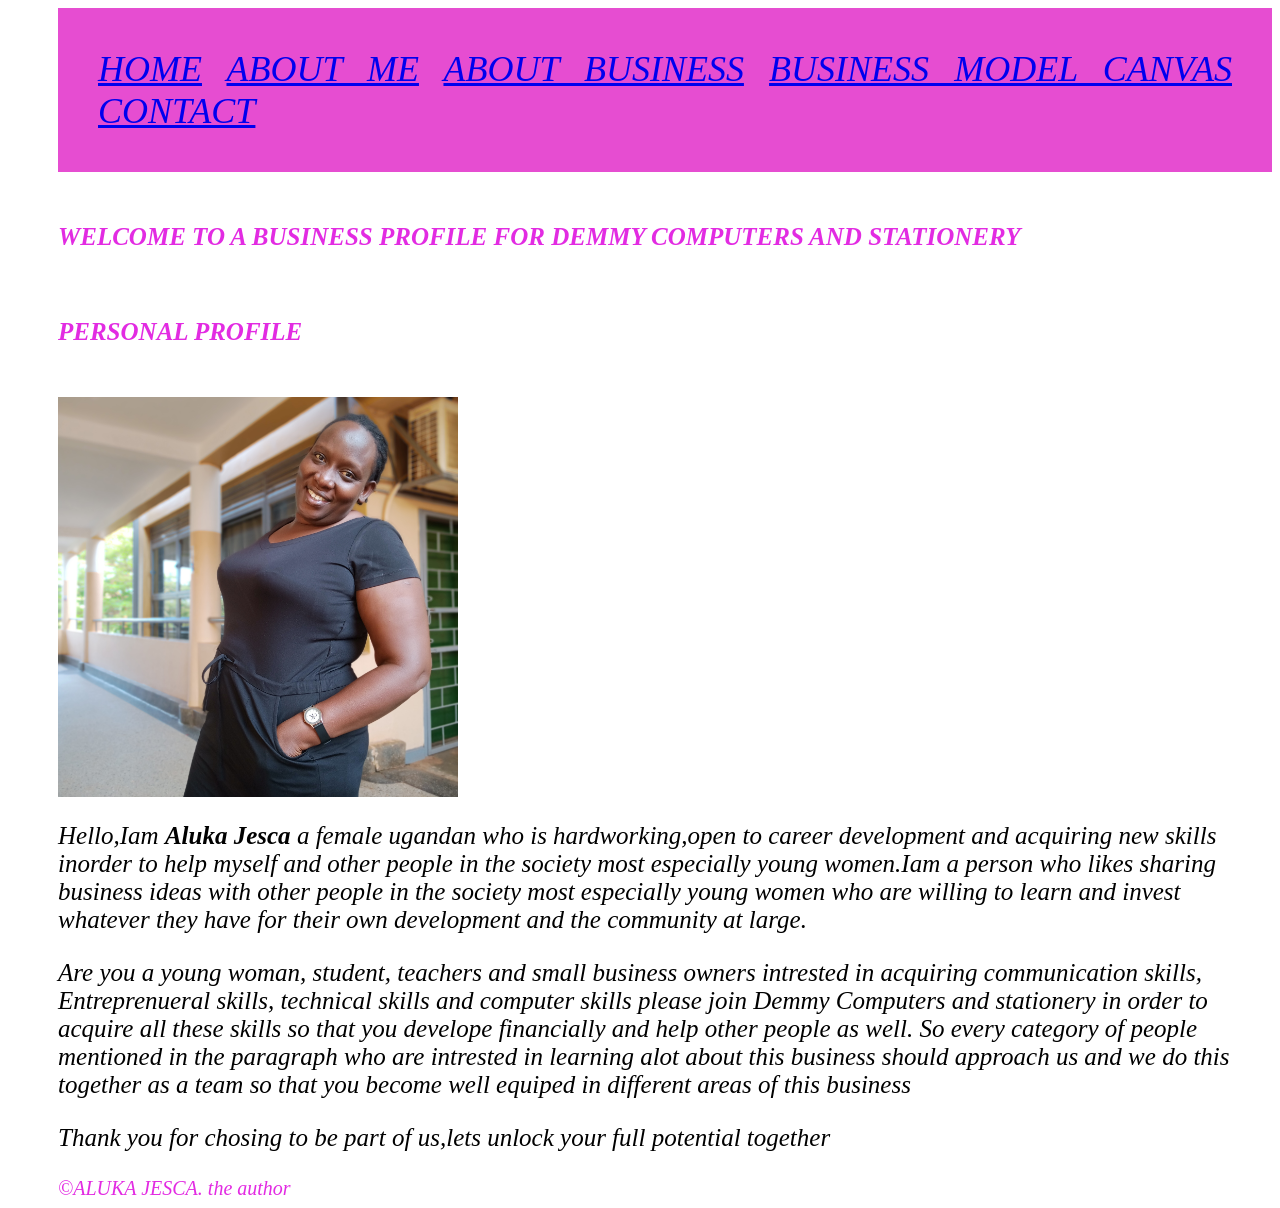
<file: finalwork/index.html>
<!DOCTYPE <html>
<html>
    <head>
        <title>BUSINESS PROFILE</title>
        <link rel="stylesheet" href="style.css">
    </head>
    <body bgcolor="">
<nav>

    <a href="index.html">HOME</a> 
    <a href="about me.html">ABOUT ME</a> 
    <a href="about business.html">ABOUT BUSINESS</a> 
    <a href="business model canvas.html">BUSINESS MODEL CANVAS</a> 
    <a href="contact.html">CONTACT</a>
        
        </nav>
        <br>
        <h1><b>WELCOME TO A BUSINESS PROFILE FOR DEMMY COMPUTERS AND STATIONERY</b></h1>
        <br>
         <h1><b>PERSONAL PROFILE</b></h1>
         <br>
<img src="images/jessy.jpg" style="width: 400px;">
<br>

<P>Hello,Iam <b>Aluka Jesca</b> a female ugandan who is hardworking,open to career development and acquiring new skills inorder to help myself and  other people in the society most especially young women.Iam a person who likes sharing  business ideas with other people in the society most especially young women who are willing to learn and invest whatever they have for their own development and the community at large.</P>

<P>Are you a young woman, student, teachers and small business owners intrested in acquiring  communication skills, Entreprenueral skills, technical skills and computer skills please join Demmy Computers and stationery in order to acquire all these skills so that  you develope financially and help other people as well. So every category of people mentioned in the paragraph who are intrested in learning alot about this business should approach us and we do  this together as a team so that  you become well equiped in different areas of  this business </P>

<p>Thank you for chosing to be part of us,lets unlock your full potential together</p>

<footer>&COPY;ALUKA JESCA. the author</footer>
</body>
</html>
</file>
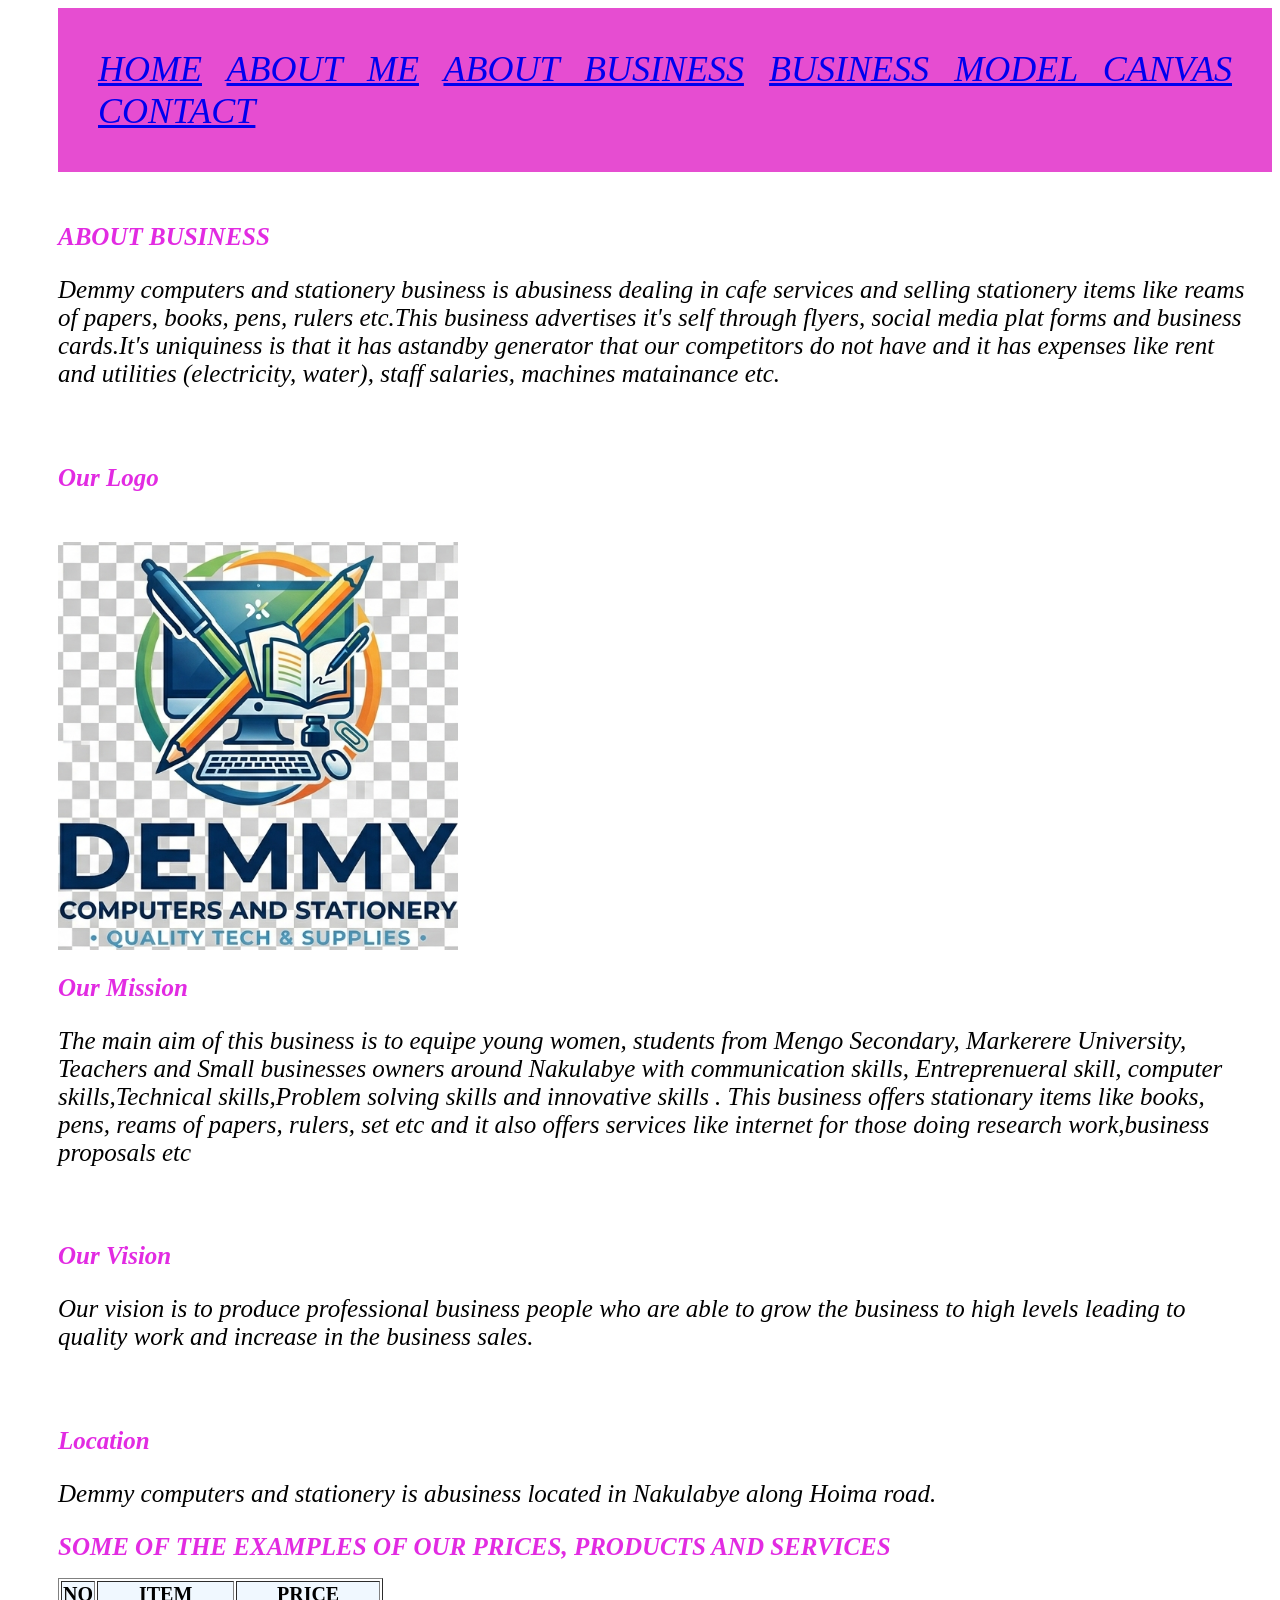
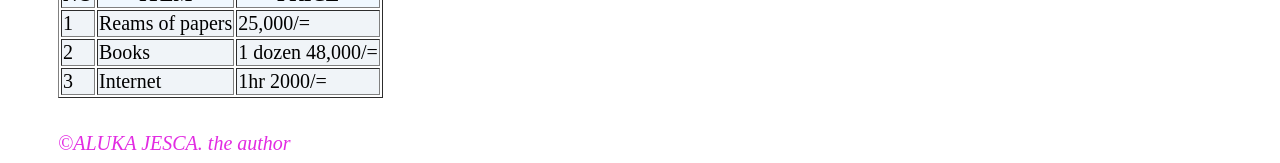
<file: finalwork/about business.html>
<!DOCTYPE html>
<html>
    <head>
        <title>BUSINESS PROFILE</title>
        <link rel="stylesheet" href="style.css">
    </head>
    <body>
<nav>

    <a href="index.html">HOME</a> 
    <a href="about me.html">ABOUT ME</a> 
    <a href="about business.html">ABOUT BUSINESS</a> 
    <a href="business model canvas.html">BUSINESS MODEL CANVAS</a> 
    <a href="contact.html">CONTACT</a>
        
        </nav>
       
<br>
<h1><b>ABOUT BUSINESS</b></h1>
<p>Demmy computers and stationery business is abusiness dealing in cafe services and selling stationery items like reams of papers, books, pens, rulers etc.This business advertises it's self through flyers, social media plat forms and business cards.It's uniquiness is that it has astandby generator that our competitors do not have and it has expenses like rent and utilities (electricity, water), staff salaries, machines matainance etc.</p>
<br>
<h1><b>Our Logo</b></h1>
<br>
<img src="images/logo.png" style="width: 400px;">
<br>
<h1><b>Our Mission</b></h1>
<p>The main aim of this business is to equipe young women, students from Mengo Secondary, Markerere University, Teachers and Small businesses owners around Nakulabye with communication skills, Entreprenueral skill, computer skills,Technical skills,Problem solving skills and innovative skills  . This business offers stationary items like books, pens, reams of papers, rulers, set etc and it also offers services like internet for those doing research work,business proposals etc </p>
<br>
<h1><b>Our Vision</b></h1>
<p>Our vision is to produce professional business people who are able to grow the business to high levels leading to quality work and increase in the business sales. </p>
<br>
<h1><b>Location</b></h1>
<P>Demmy computers and stationery is abusiness located in Nakulabye along Hoima road. </P>

<h1><b>SOME OF THE EXAMPLES OF OUR PRICES, PRODUCTS AND SERVICES</b></h1>

<table border="">
    <tr>
        <th>NO</th>
        <th>ITEM</th>
        <th>PRICE</th>
        
    </tr>
    <tr>
        <td>1</td>
        <td>Reams of papers</td>
        <td>25,000/=</td>

        <tr>
            <td>2</td>
            <td>Books</td>
            <td>1 dozen 48,000/= </td>
        </tr>

    </tr>
    <td>3</td>
    <td>Internet</td>
    <td>1hr 2000/=</td>
    </tr>
</table>
<br>

<footer> &COPY;ALUKA JESCA. the author</footer>


</body>
</html>
</file>
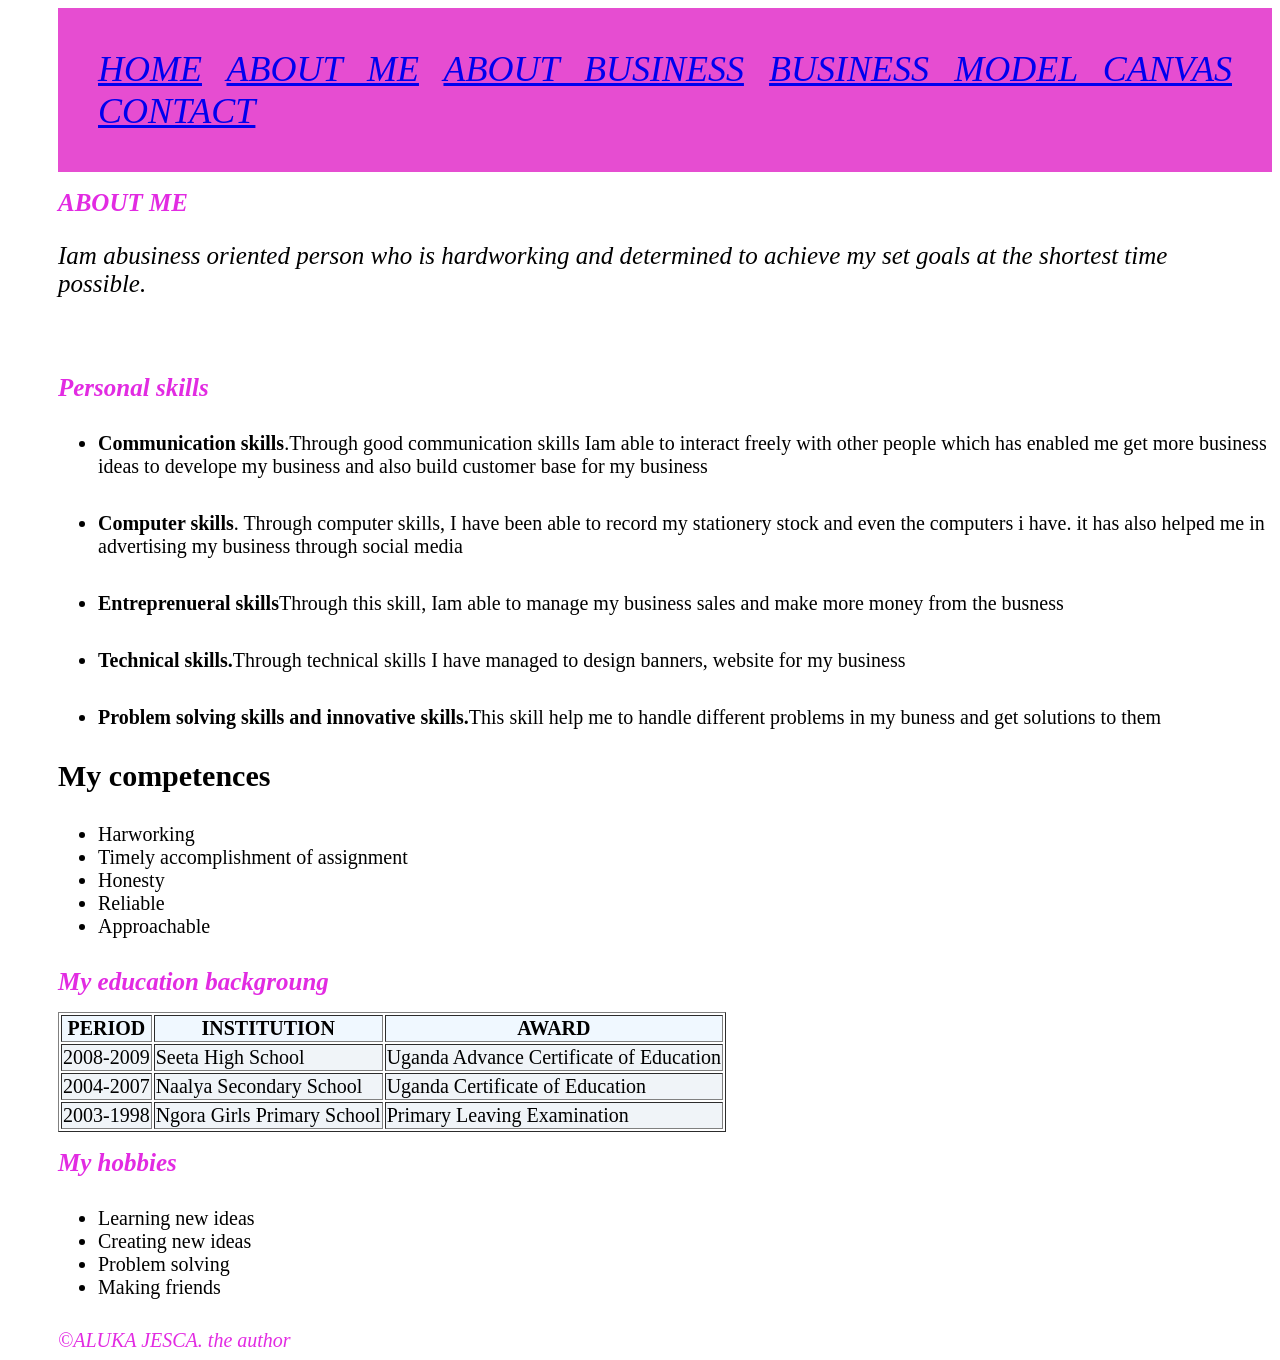
<file: finalwork/about me.html>
<!DOCTYPE html>
<html>
    <head>
        <title>BUSINESS PROFILE</title>
        <link rel="stylesheet" href="style.css">
    </head>
    <body bgcolor="">
<nav>

    <a href="index.html">HOME</a> 
    <a href="about me.html">ABOUT ME</a> 
    <a href="about business.html">ABOUT BUSINESS</a> 
    <a href="business model canvas.html">BUSINESS MODEL CANVAS</a> 
    <a href="contact.html">CONTACT</a>
        
        </nav>
         <h1><b>ABOUT ME</b></h1>
        <p>Iam abusiness oriented person who is hardworking and determined to achieve my set goals at  the shortest time possible.</p>
        <br>
        <h1><b>Personal skills</b></h1> 
        
        <ul>
        <li><b>Communication skills</b>.Through good communication skills Iam able to interact freely with other people which has enabled me get more business ideas to develope my business and also build customer base for my business</li>
        <br>
        <li><b>Computer skills</b>. Through computer skills, I have been able to record my stationery stock and even the computers i have. it has also helped  me  in advertising  my  business through  social media</li>
        <br>
        <li><b>Entreprenueral skills</b>Through this skill, Iam able to manage my business sales and make more money from the busness</li>
        <br>
        <li><b>Technical skills.</b>Through technical skills I have managed to design banners, website for my business</li>
        <br>
        <li><b>Problem solving skills and innovative skills.</b>This skill help  me to  handle different  problems in  my buness and get solutions to them</li>
    
    </ul>

       <h><b>My competences</b></h>

    <ul>
        <li>Harworking </li>
        <li>Timely accomplishment of assignment</li>
        <li>Honesty</li>
        <li>Reliable</li>
        <li>Approachable</li>
    </ul> 
        
<h1><b>My education backgroung</b></h1>
<table border="">
<tr>
    <th><b>PERIOD</b></th>
    <th> INSTITUTION</th>
    <th><b>AWARD</b></th>
</tr>
<tr>
    <td>2008-2009  </td>
    <td> Seeta High School</td>
    <td>Uganda Advance Certificate of Education </td>

</tr>
<tr>
    <td>2004-2007</td>
    <td>Naalya Secondary School</td>
    <td>Uganda Certificate of Education</td>
</tr>
</tr>
<td>2003-1998</td>
<td>Ngora Girls Primary School</td>
<td>Primary Leaving Examination </td>
</table>


<h1><b>My hobbies</b></h1>
<ul>
    
    <li>Learning new ideas</li>
    <li>Creating new ideas</li>
    <li>Problem solving</li>
    <li>Making friends</li>
    </ul>


<footer>&COPY;ALUKA JESCA. the author</footer>

</body>
</html>
</file>
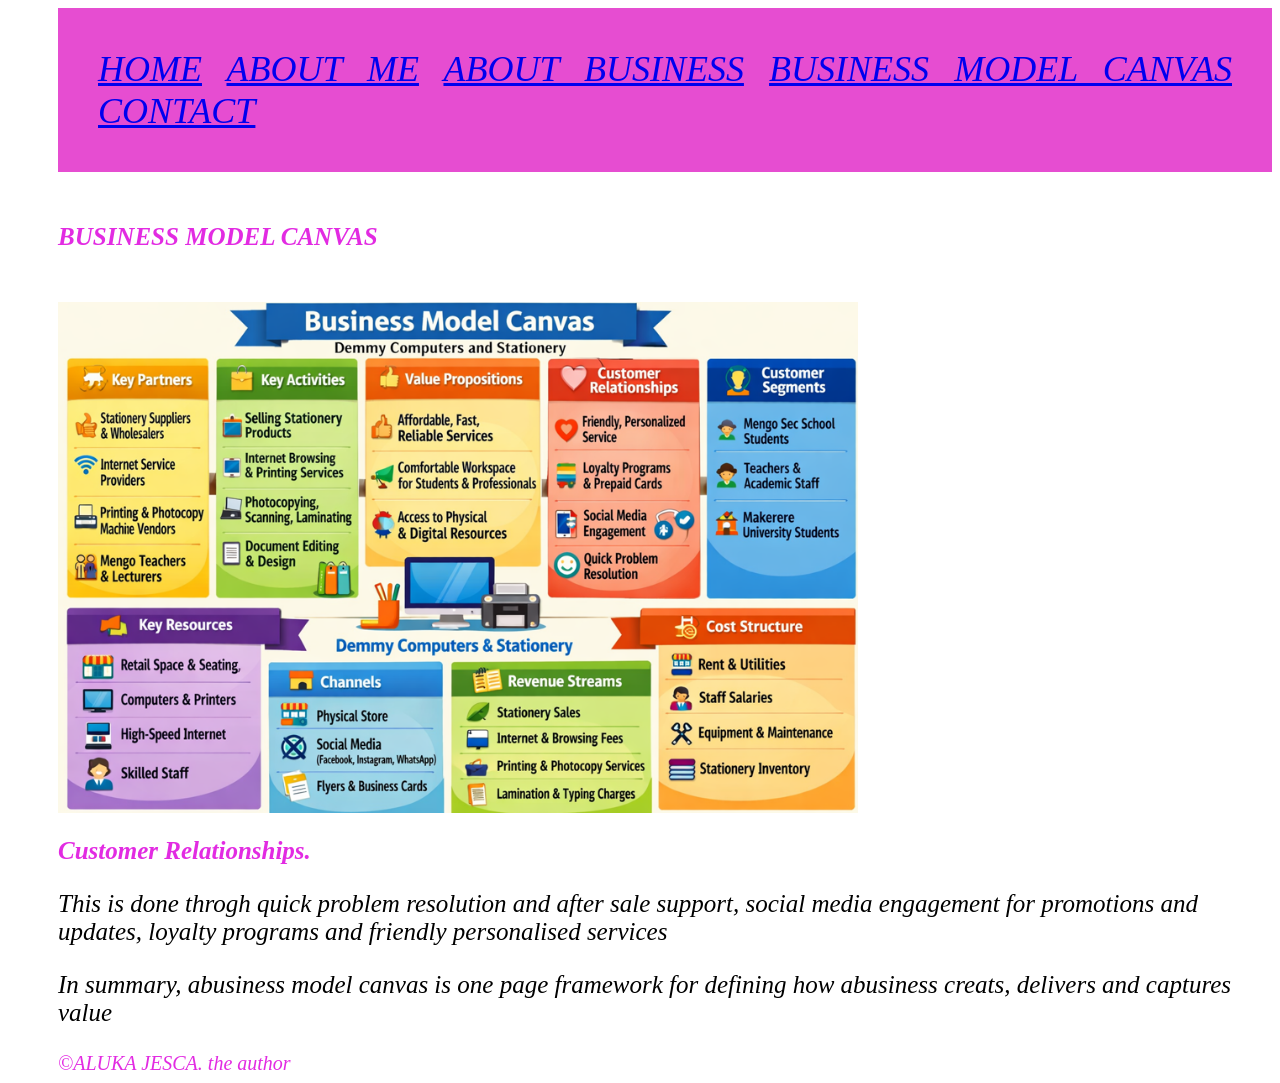
<file: finalwork/business model canvas.html>
<!DOCTYPE html>
<html>
<head>
    <title>BUSINESS PROFILE</title>
    <link rel="stylesheet" href="style.css">
</head>
<body bgcolor="">
<nav>

    <a href="index.html">HOME</a> 
    <a href="about me.html">ABOUT ME</a> 
    <a href="about business.html">ABOUT BUSINESS</a> 
    <a href="business model canvas.html">BUSINESS MODEL CANVAS</a> 
    <a href="contact.html">CONTACT</a>
        
        </nav>
    <br>
<h1><b>BUSINESS MODEL CANVAS</b></h1>
<br>
<img src="images/business model canvas.png" style="width:800px;">
<br>
<h1><b>Customer Relationships.</b></h1>
<p>This is done throgh quick problem resolution and after sale support, social media engagement for promotions and updates, loyalty programs and friendly personalised services</p>
<p>In summary, abusiness model canvas is one page framework for defining how abusiness creats, delivers and captures value</p>
<footer>&COPY;ALUKA JESCA. the author</footer>
</body>
</html>
</file>
<file: finalwork/style.css>
body {
    font-size:30px ;
    
    padding-left: 50px;

}
nav{
    background-color: hsl(308, 75%, 60%);
    padding: 40px;
    font-family: 'Times New Roman', Times, serif;
    font-size: larger;
    font-style: italic;
    text-align: justify;
    text-decoration-color: rgb(139, 0, 76);
}


h1{
    color: rgb(226, 43, 226);
    font-size: 25px;
    font-style: italic;
    padding-right:20px;
    
    
}

p{
    font-size: 25px;
    font-style: italic;
    padding-right:20px;
    align-content:20px;
}

img{
    border-color: rgba(255, 0, 191, 0.705);
    border: radius 2%;;
    width: 400;
    padding-right:20px;
    gap: 30px;
    
    
}

li{
    
    font-size: 20px;

    font-style: initial;
    

}
  
table

    th{background-color: aliceblue;
       font-size: 20px;
       font-style: initial;
        
       
} 
    
    
    td{
        background-color: rgb(240, 244, 248);
        font-size: 20px;
        font-style: initial;
        
  }

form{

    font-size: 30px;
    font-style: oblique;
    padding:right 20px;
      

}

    
footer{
    color: rgb(226, 43, 226);
    font-style: italic;
    font-size: 20px;
    gap: 20px;
    
    

}
</file>
